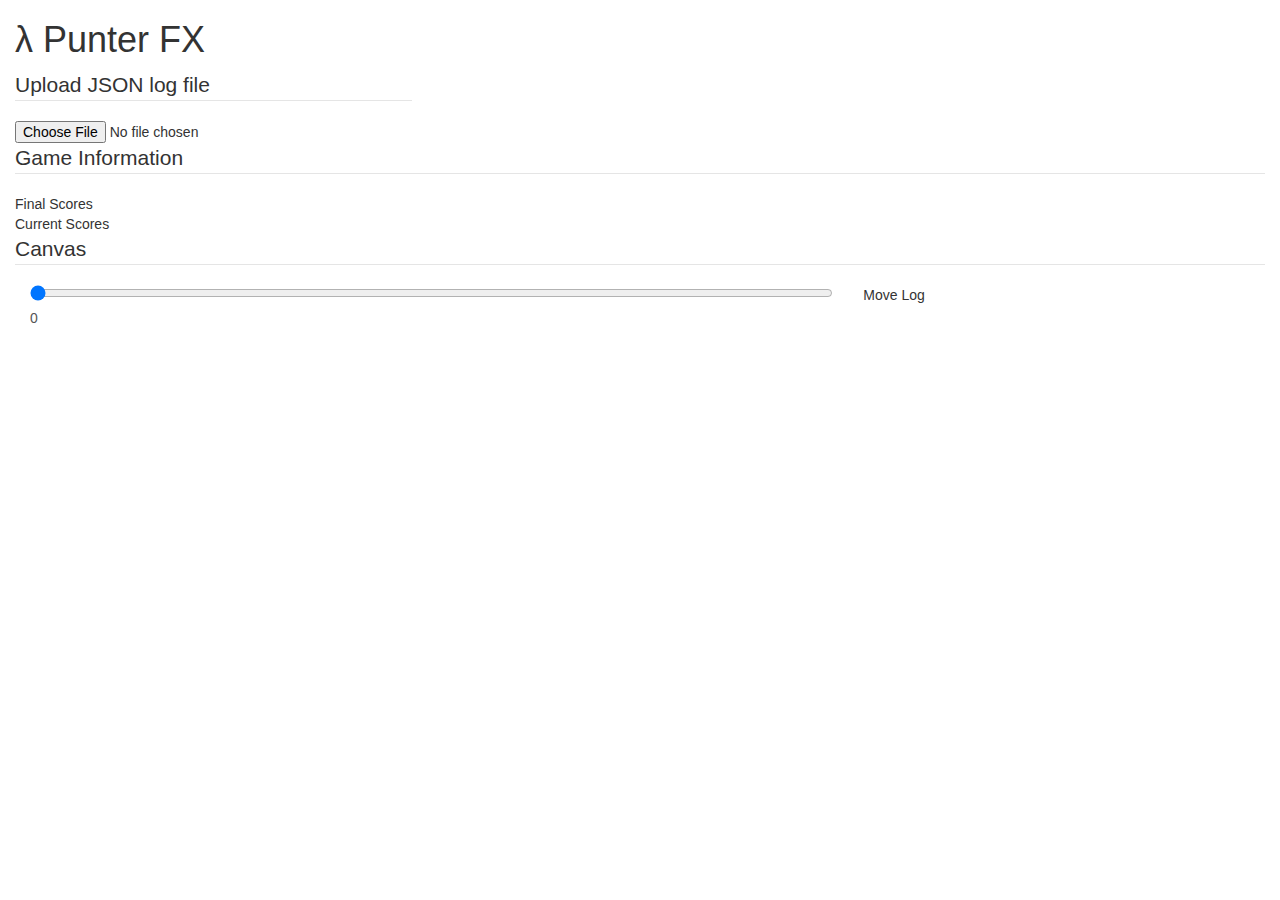
<file: visualizer/index.html>
<!DOCTYPE html>
<html>
  <head>
    <meta charset="utf-8">
    <title>Lambda Punter FX</title>
    <link rel="stylesheet" href="js-core/bootstrap.min.css">
    <link rel="stylesheet" href="puntfx.css">
  </head>

  <body>
    <div class="container-fluid">
      <h1>&#955; Punter FX</h1>
      <div class="row">
        <div class="col-md-4">
          <fieldset>
            <legend>Upload JSON log file</legend>
            <table class="settings-table">
              <tr>
                <td colspan="2">
                  <input type="file" id="upload" onchange="upload(this.files)"/>
                </td>
              </tr>
            </table>
          </fieldset>
        </div>
      </div>
      
      <fieldset>
        <legend>Game Information</legend>
        <div id="result">
          Final Scores
          <div id="final-score"> </div>
          Current Scores
          <div id="current-score"> </div>
        </div>
        

        <!-- <table class="settings-table"> -->
        <!--   <tr> -->
        <!--     <td>Status:</td> -->
        <!--     <td><div id="game-status">Disconnected</div></td> -->
        <!--   </tr> -->
        <!-- </table> -->
      </fieldset>
    </div>
    <div class="container-fluid">
      <legend>Canvas</legend>
      <div class="col-sm-8">
        <form name="turn">
          <input type="range" name="turnInput" id="turnInputId" value="0" min="0" max="100" oninput="turnOutputId.value = turnInputId.value"></input>
          <output name="turnOutput" id="turnOutputId">0</output>
        </form>
        <div class="container-fluid" id="cy"></div>
        <div id="loading">
          <span class="fa fa-refresh fa-spin"></span>
        </div>
      </div>
      <div class="col-sm-4">
        <div id="action">
          Move Log
          <div id="action-log"> </div>
        </div>
      </div>
    </div>
    <!--- load scripts -->
    <script src="js-core/jquery.min.js"></script>
    <script src="js-core/bootstrap.min.js"></script>
    <script src="js-core/fastclick.min.js"></script>
    <script src="js-core/cytoscape.min.js"></script>
    <script src="js-core/bluebird.min.js"></script>
    <script src="js-core/js-core.js"></script>
    <script src="puntfx.js"></script>
    <script src="js-core/jquery-3.2.1.min.js"></script>
  </body>
</html>
</file>
<file: visualizer/puntfx.css>
../flask/static/css/puntfx.css
</file>
